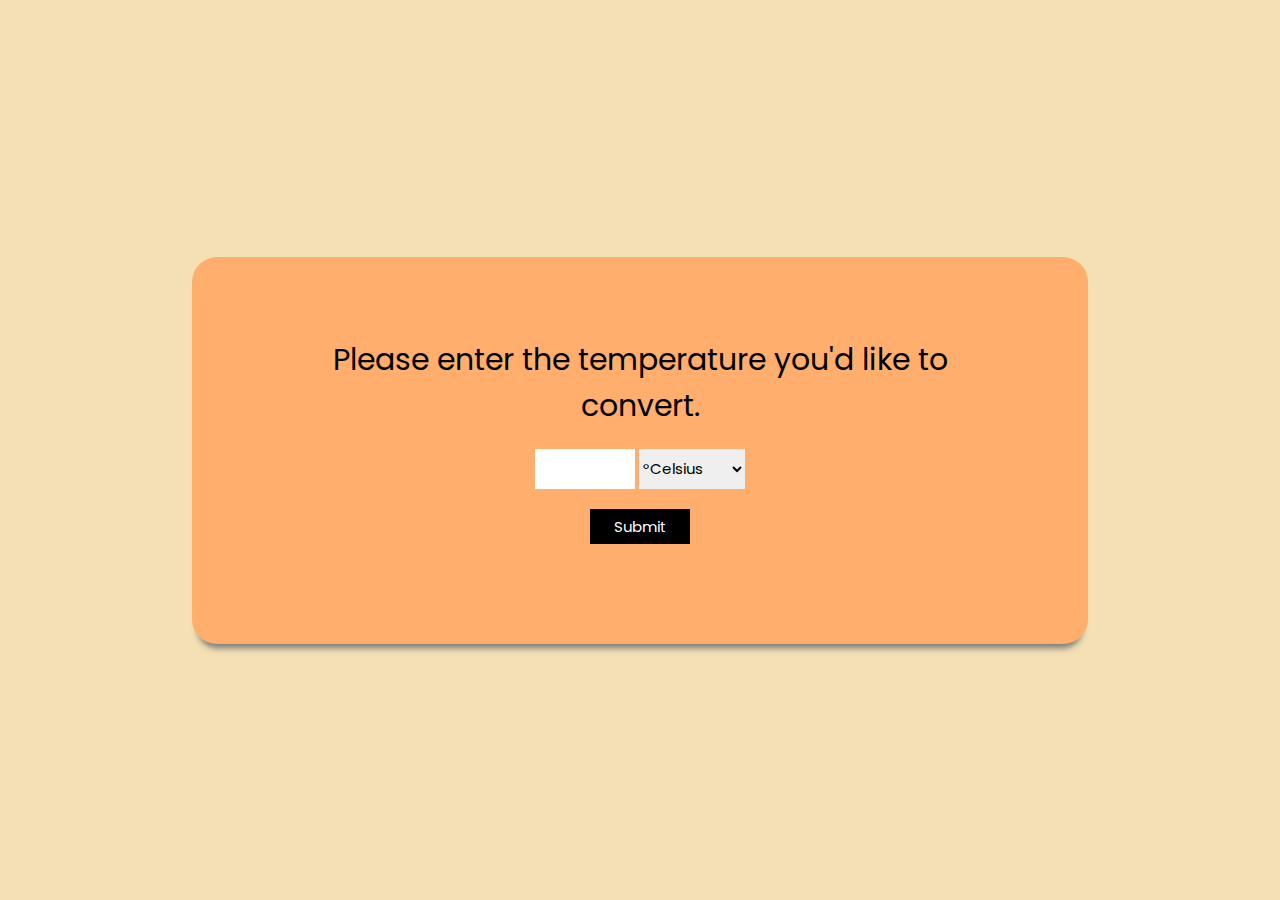
<file: Task_3/Temperature_Converter/index.html>
<!DOCTYPE html>
<html lang="en">
<head>
    <meta charset="UTF-8">
    <meta http-equiv="X-UA-Compatible" content="IE=edge">
    <meta name="viewport" content="width=device-width, initial-scale=1.0">
    <link rel="stylesheet" href="style.css">
    <title>TemperatureConverter</title>
</head>
<body>
    <form id="tempCalc" onsubmit="calculateTemp(); return false">
        <label for="temp">Please enter the temperature you'd like to convert.</label>
       <br/> <input type="number" name="temp" id="temp">

        <select name="temp_diff" id="temp_diff">
            <option value="cel">°Celsius</option>
            <option value="fah">°Fahrenheit</option>
        </select> <br/>

        <input type="submit" name="temp"> <br/>
        <span id="resultContainer"></span>

    </form>
    

    <script src="script.js"></script>
</body>
</html>
</file>
<file: Task_3/Temperature_Converter/style.css>
@import url('https://fonts.googleapis.com/css2?family=Poppins:wght@400;500;600;700&family=Ubuntu:wght@400;500;700&display=swap');

*{
    margin: 0;
    padding: 0;
    box-sizing: border-box;
    font-family: "Poppins", sans-serif;
}


body {
    width: 100vw;
    height: 100vh;
    background-color: #F3E0B5;
    display: grid;
    place-items: center;
}

form {
    background-color: #FFAE6D;
    padding: 80px;
    width: 70%;
    margin: 100px auto;
    text-align: center;
    -webkit-box-shadow: 0 10px 6px -6px #777;
    -moz-box-shadow:  0 10px 6px -6px #777;
    border-radius: 25px;
}

#tempCalc label {
    font-size: 30px;
}

#temp {
    border: none;
    padding: 10px;
    height: 40px;
    width: 100px;
    font-size: 20px;
    margin-top: 20px;
}

#temp_diff {
    height: 40px;
    border: none;
    margin-top: 20px;
    font-size: 15px;
    vertical-align: top;

}

[type="submit"] {
    height: 35px;
    margin: 20px;
    width: 100px;
    font-size: 15px;
    border: none;
    background-color: black;
    color: white;
}

#resultContainer {
    font-size: 35px;
}
</file>
